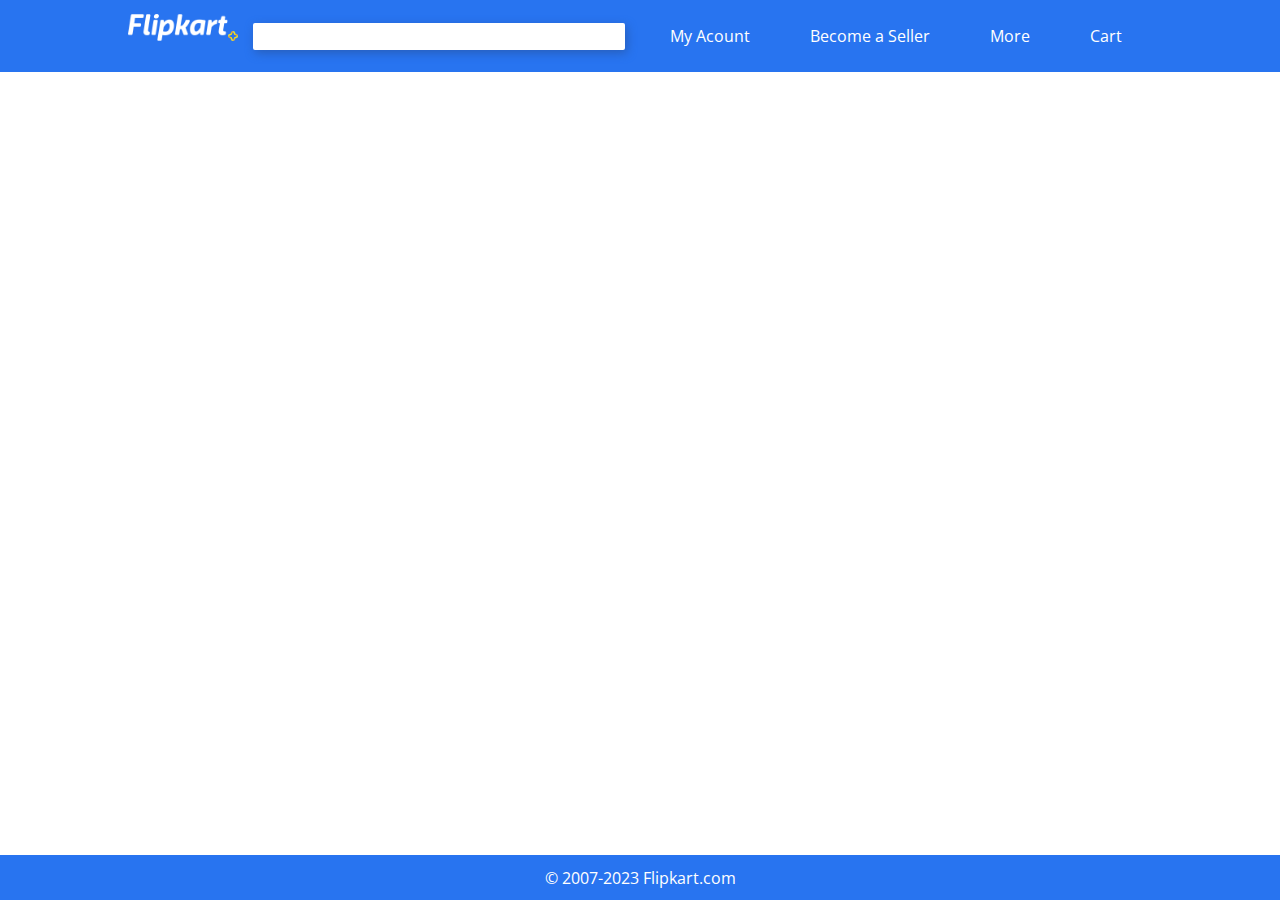
<file: My Projects/flipkart/index.html>
<!DOCTYPE html>
<html lang="en">

<head>
    <meta charset="UTF-8">
    <meta name="viewport" content="width=device-width, initial-scale=1.0">
    <title>flipkart.com</title>
    <link rel="stylesheet" href="CSS/style.css">
    <link rel="stylesheet" href="CSS/utilities.css">
    <link rel="stylesheet" href="https://cdnjs.cloudflare.com/ajax/libs/font-awesome/6.4.0/css/all.min.css"
        integrity="sha512-iecdLmaskl7CVkqkXNQ/ZH/XLlvWZOJyj7Yy7tcenmpD1ypASozpmT/E0iPtmFIB46ZmdtAc9eNBvH0H/ZpiBw=="
        crossorigin="anonymous" referrerpolicy="no-referrer" />
</head>

<body>
    <header>
        <nav>
            <div class="logo">
                <a href=""><img src="img/flipkart-plus.png" class="fklogo"></a>
                <a href=""><img src="img/plus_icon.png" alt="" class="fkplus"></a>
            </div>

            <div class="searchbar">
                <input type="text" name="" id="">
                <a class="srcicon"><i class="fa-solid fa-magnifying-glass fa-xs"></i></a>
            </div>

            <ul>
                <li><a href="">My Acount</a></li>
                <li><a href="">Become a Seller</a></li>
                <li><a href="">More</a></li>
                <li>
                    <a href=""><i class="fa-solid fa-cart-shopping fa-sm" style="color: #ffffff;"></i> Cart</a>
                </li>
            </ul>

        </nav>
    </header>
    <main>
        <div class="container"></div>
    </main>
    <footer>
        <div class="text-all-center">
            <p>© 2007-2023 Flipkart.com</p>
        </div>
    </footer>
</body>

</html>
</file>
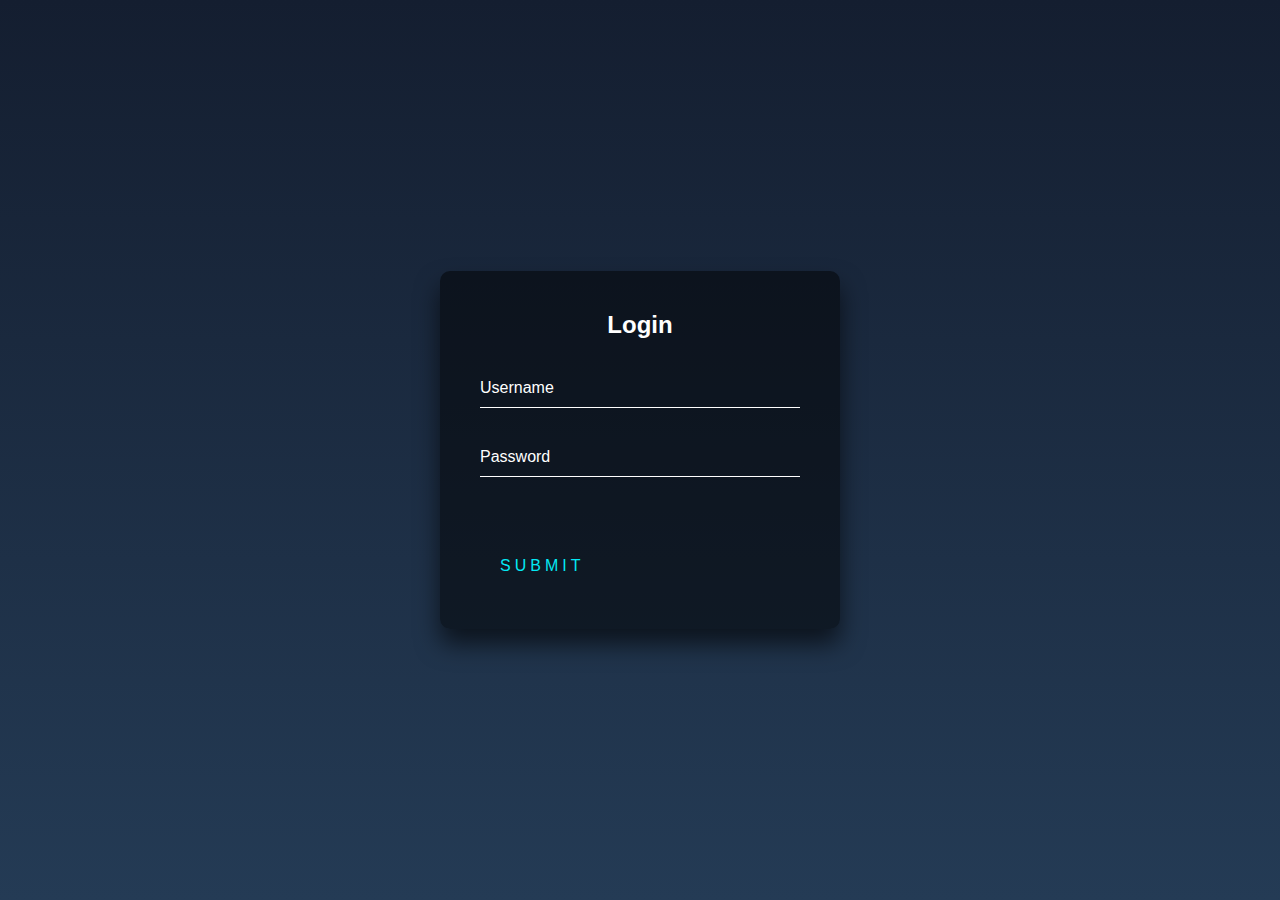
<file: My Projects/login-form-with-floating-placeholder-and-light-button/dist/index.html>
<!DOCTYPE html>
<html lang="en" >
<head>
  <meta charset="UTF-8">
  <title>Login Form with floating placeholder and light button</title>
  <link rel="stylesheet" href="./style.css">

</head>
<body>
<!-- partial:index.partial.html -->
<div class="login-box">
  <h2>Login</h2>
  <form>
    <div class="user-box">
      <input type="text" name="" required="">
      <label>Username</label>
    </div>
    <div class="user-box">
      <input type="password" name="" required="">
      <label>Password</label>
    </div>
    <a href="#">
      <span></span>
      <span></span>
      <span></span>
      <span></span>
      Submit
    </a>
  </form>
</div>
<!-- partial -->
  
</body>
</html>
</file>
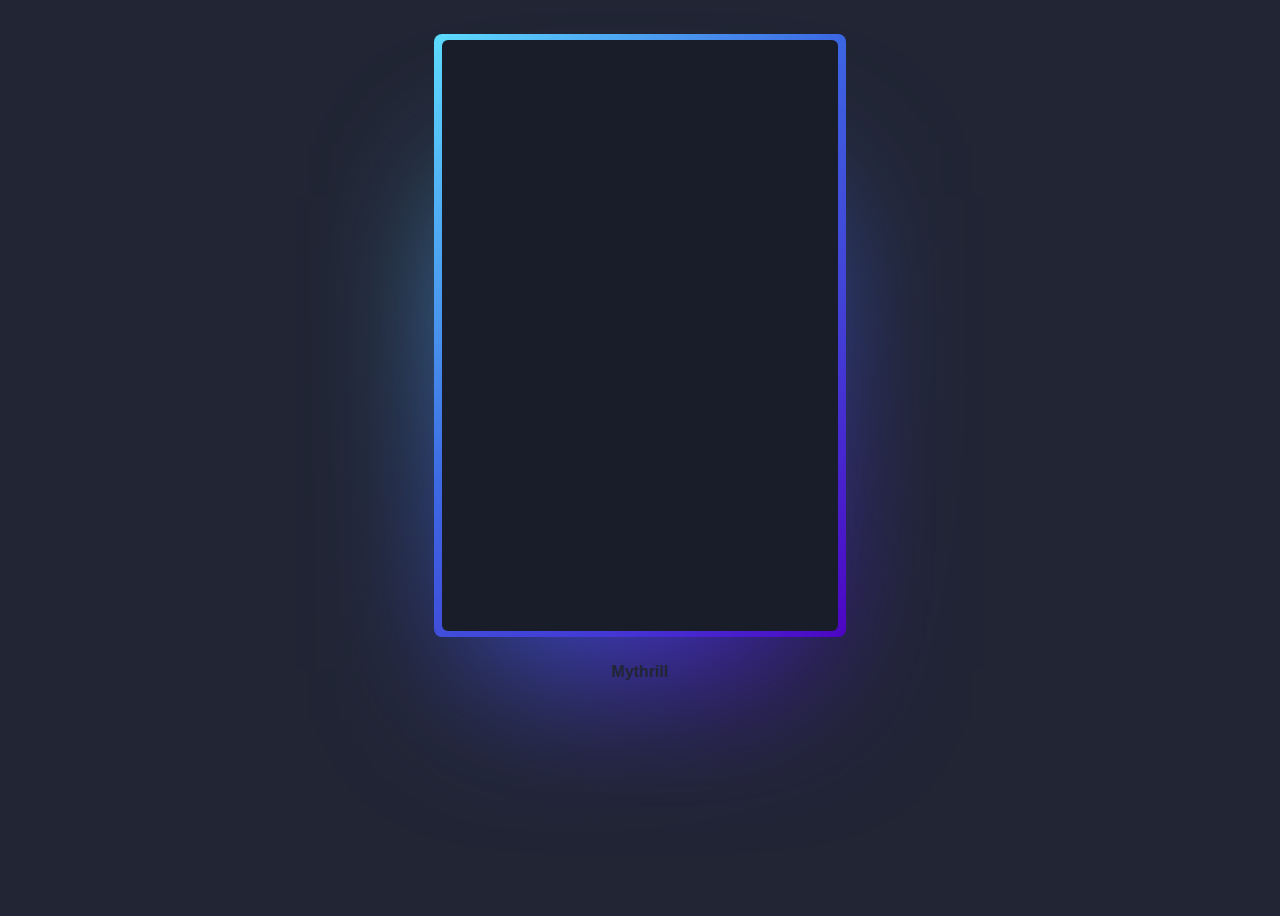
<file: My Projects/magic-card/dist/index.html>
<!DOCTYPE html>
<html lang="en" >
<head>
  <meta charset="UTF-8">
  <title>CodePen - Magic Card</title>
  <link rel="stylesheet" href="./style.css">

</head>
<body>
<!-- partial:index.partial.html -->
<div class="card">
  Magic Card
</div>

<a href="https://mythrillfiction.com/" target="_blank">Mythrill</a>
<!-- partial -->
  <script  src="./script.js"></script>

</body>
</html>
</file>
<file: My Projects/flipkart/CSS/style.css>
@import url('https://fonts.googleapis.com/css2?family=Cinzel+Decorative&family=Open+Sans:wght@500&display=swap');

:root {
    --main-bg-color: #2874f0;
}

* {
    box-sizing: border-box;
    margin: 0;
    padding: 0;
}

header {
    background-color: var(--main-bg-color);
}

header nav {
    display: flex;
    justify-content: center;
    align-items: center;
}

header nav ul {
    height: 8vh;
    display: flex;
    justify-content: center;
    align-items: center;
    list-style-type: none;
    background-color: var(--main-bg-color);
}

header nav ul li {
    padding: 0 30px;
}

header nav ul li a {
    text-decoration: none;
    color: white;
    font-family: 'Cinzel Decorative', cursive;
    font-family: 'Open Sans', sans-serif;
}

header nav ul li a:hover {
    color: #94bdff;
}

.logo {
    display: flex;
    justify-content: center;
    align-items: center;
}

.fklogo {
    margin-top: -18px;
    width: 100px;
}
.fkplus{
    width: 10px;
}
.searchbar {
    display: flex;
    align-items: center;
    width: auto;
    position: relative;
}

.searchbar input {
    height: 3vh;
    width: 29vw;
    margin: 0 15px;
    padding: 5px;
    box-shadow: 2px 3px 10px rgb(39, 95, 187);
    border-style: none;
    border-radius: 2px;
    font-family: 'Open Sans', sans-serif;
}

.searchbar .srcicon {
    position: absolute;
    right: 26px;
    color: #2874f0;
    background-color: transparent;
    cursor: pointer;
    border: none;
}

.searchbar .srcicon:hover {
    transform: scale(1.3);
    color: #0a48ac;
}


.container {
    min-height: calc(100vh - 8vh - 5vh);
}

footer {
    height: 5vh;
    display: flex;
    justify-content: center;
    align-items: center;
    background-color: var(--main-bg-color);
    color: white;

}

.text-all-center {
    color: white;
}
</file>
<file: My Projects/flipkart/CSS/utilities.css>
.text-all-center {
    display: flex;
    justify-content: center;
    align-items: center;
    font-family: 'Cinzel Decorative', cursive;
    font-family: 'Open Sans', sans-serif;
}
</file>
<file: My Projects/login-form-with-floating-placeholder-and-light-button/dist/style.css>
html {
  height: 100%;
}
body {
  margin:0;
  padding:0;
  font-family: sans-serif;
  background: linear-gradient(#141e30, #243b55);
}

.login-box {
  position: absolute;
  top: 50%;
  left: 50%;
  width: 400px;
  padding: 40px;
  transform: translate(-50%, -50%);
  background: rgba(0,0,0,.5);
  box-sizing: border-box;
  box-shadow: 0 15px 25px rgba(0,0,0,.6);
  border-radius: 10px;
}

.login-box h2 {
  margin: 0 0 30px;
  padding: 0;
  color: #fff;
  text-align: center;
}

.login-box .user-box {
  position: relative;
}

.login-box .user-box input {
  width: 100%;
  padding: 10px 0;
  font-size: 16px;
  color: #fff;
  margin-bottom: 30px;
  border: none;
  border-bottom: 1px solid #fff;
  outline: none;
  background: transparent;
}
.login-box .user-box label {
  position: absolute;
  top:0;
  left: 0;
  padding: 10px 0;
  font-size: 16px;
  color: #fff;
  pointer-events: none;
  transition: .5s;
}

.login-box .user-box input:focus ~ label,
.login-box .user-box input:valid ~ label {
  top: -20px;
  left: 0;
  color: #03e9f4;
  font-size: 12px;
}

.login-box form a {
  position: relative;
  display: inline-block;
  padding: 10px 20px;
  color: #03e9f4;
  font-size: 16px;
  text-decoration: none;
  text-transform: uppercase;
  overflow: hidden;
  transition: .5s;
  margin-top: 40px;
  letter-spacing: 4px;
}

.login-box a:hover {
  background: #03e9f4;
  color: #fff;
  border-radius: 5px;
  box-shadow: 0 0 5px #03e9f4,
              0 0 25px #03e9f4,
              0 0 50px #03e9f4,
              0 0 100px #03e9f4;
}

.login-box a span {
  position: absolute;
  display: block;
}

.login-box a span:nth-child(1) {
  top: 0;
  left: -100%;
  width: 100%;
  height: 2px;
  background: linear-gradient(90deg, transparent, #03e9f4);
  animation: btn-anim1 1s linear infinite;
}

@keyframes btn-anim1 {
  0% {
    left: -100%;
  }
  50%,100% {
    left: 100%;
  }
}

.login-box a span:nth-child(2) {
  top: -100%;
  right: 0;
  width: 2px;
  height: 100%;
  background: linear-gradient(180deg, transparent, #03e9f4);
  animation: btn-anim2 1s linear infinite;
  animation-delay: .25s
}

@keyframes btn-anim2 {
  0% {
    top: -100%;
  }
  50%,100% {
    top: 100%;
  }
}

.login-box a span:nth-child(3) {
  bottom: 0;
  right: -100%;
  width: 100%;
  height: 2px;
  background: linear-gradient(270deg, transparent, #03e9f4);
  animation: btn-anim3 1s linear infinite;
  animation-delay: .5s
}

@keyframes btn-anim3 {
  0% {
    right: -100%;
  }
  50%,100% {
    right: 100%;
  }
}

.login-box a span:nth-child(4) {
  bottom: -100%;
  left: 0;
  width: 2px;
  height: 100%;
  background: linear-gradient(360deg, transparent, #03e9f4);
  animation: btn-anim4 1s linear infinite;
  animation-delay: .75s
}

@keyframes btn-anim4 {
  0% {
    bottom: -100%;
  }
  50%,100% {
    bottom: 100%;
  }
}
</file>
<file: My Projects/magic-card/dist/style.css>
@property --rotate {
  syntax: "<angle>";
  initial-value: 132deg;
  inherits: false;
}

:root {
  --card-height: 65vh;
  --card-width: calc(var(--card-height) / 1.5);
}


body {
  min-height: 100vh;
  background: #212534;
  display: flex;
  align-items: center;
  flex-direction: column;
  padding-top: 2rem;
  padding-bottom: 2rem;
  box-sizing: border-box;
}


.card {
  background: #191c29;
  width: var(--card-width);
  height: var(--card-height);
  padding: 3px;
  position: relative;
  border-radius: 6px;
  justify-content: center;
  align-items: center;
  text-align: center;
  display: flex;
  font-size: 1.5em;
  color: rgb(88 199 250 / 0%);
  cursor: pointer;
  font-family: cursive;
}

.card:hover {
  color: rgb(88 199 250 / 100%);
  transition: color 1s;
}
.card:hover:before, .card:hover:after {
  animation: none;
  opacity: 0;
}


.card::before {
  content: "";
  width: 104%;
  height: 102%;
  border-radius: 8px;
  background-image: linear-gradient(
    var(--rotate)
    , #5ddcff, #3c67e3 43%, #4e00c2);
    position: absolute;
    z-index: -1;
    top: -1%;
    left: -2%;
    animation: spin 2.5s linear infinite;
}

.card::after {
  position: absolute;
  content: "";
  top: calc(var(--card-height) / 6);
  left: 0;
  right: 0;
  z-index: -1;
  height: 100%;
  width: 100%;
  margin: 0 auto;
  transform: scale(0.8);
  filter: blur(calc(var(--card-height) / 6));
  background-image: linear-gradient(
    var(--rotate)
    , #5ddcff, #3c67e3 43%, #4e00c2);
    opacity: 1;
  transition: opacity .5s;
  animation: spin 2.5s linear infinite;
}

@keyframes spin {
  0% {
    --rotate: 0deg;
  }
  100% {
    --rotate: 360deg;
  }
}

a {
  color: #212534;
  text-decoration: none;
  font-family: sans-serif;
  font-weight: bold;
  margin-top: 2rem;
}
</file>
